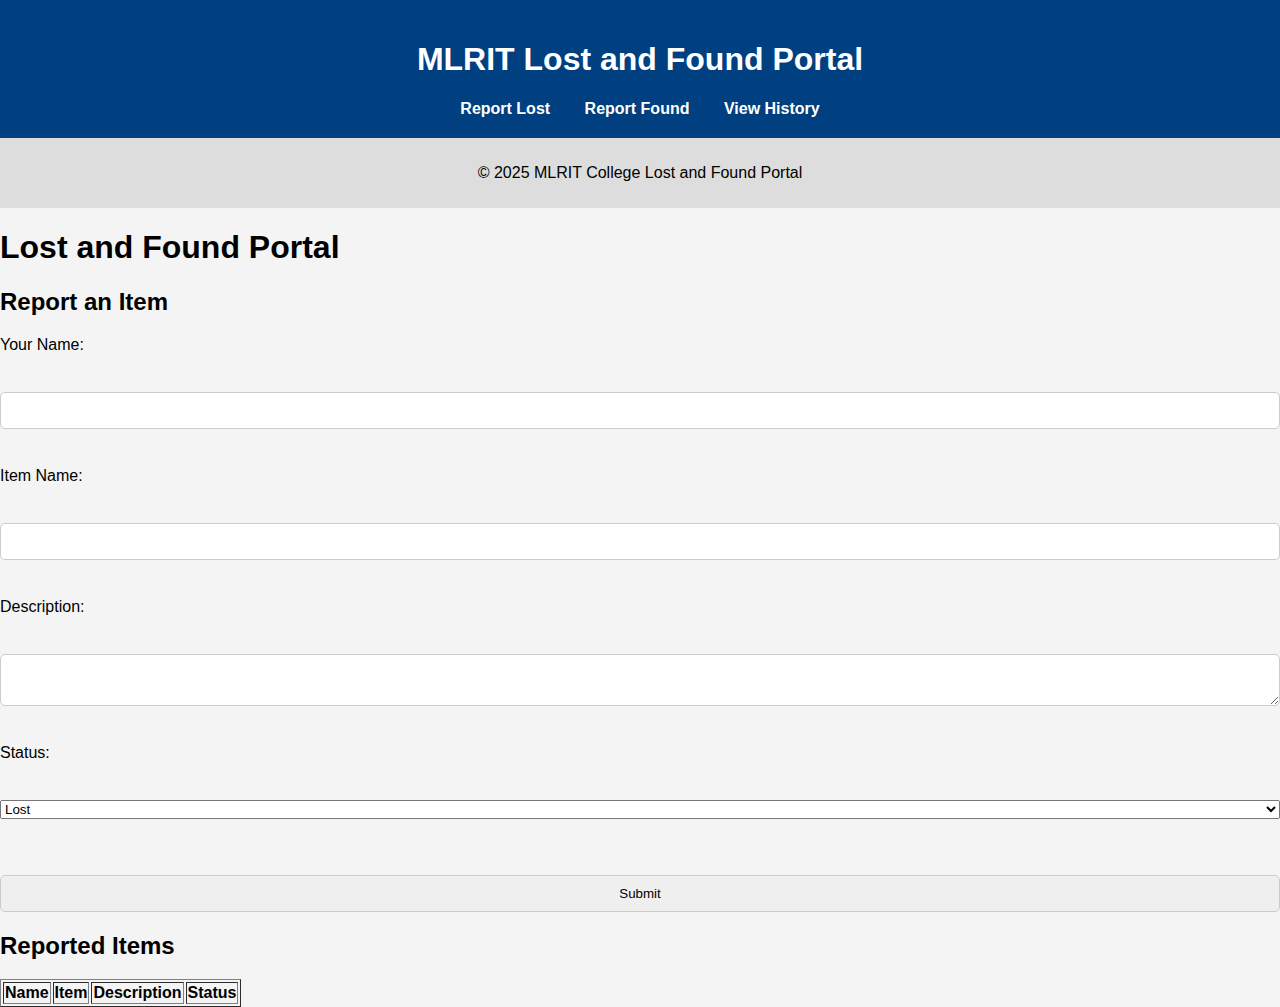
<file: index.html>
<!DOCTYPE html>
<html lang="en">
<head>
  <meta charset="UTF-8" />
  <meta name="viewport" content="width=device-width, initial-scale=1.0"/>
  <title>Lost and Found Portal - MLRIT</title>
  <link rel="stylesheet" href="style.css" />
</head>
<body>
  <header>
    <h1>MLRIT Lost and Found Portal</h1>
    <nav>
      <a href="#" onclick="showSection('lost')">Report Lost</a>
      <a href="#" onclick="showSection('found')">Report Found</a>
      <a href="#" onclick="showSection('history')">View History</a>
    </nav>
  </header>

  <main>
    <section id="lost" class="section hidden">
      <h2>Report Lost Item</h2>
      <form>
        <input type="text" placeholder="Item Name" required />
        <input type="text" placeholder="Location Last Seen" required />
        <input type="date" required />
        <textarea placeholder="Description" required></textarea>
        <button type="submit">Submit</button>
      </form>
    </section>

    <section id="found" class="section hidden">
      <h2>Report Found Item</h2>
      <form>
        <input type="text" placeholder="Item Name" required />
        <input type="text" placeholder="Location Found" required />
        <input type="date" required />
        <textarea placeholder="Description" required></textarea>
        <button type="submit">Submit</button>
      </form>
    </section>

    <section id="history" class="section hidden">
      <h2>Reported Items</h2>
      <p>(In real project, this will show records from database)</p>
      <ul>
        <li>No items to display yet.</li>
      </ul>
    </section>
  </main>

  <footer>
    <p>© 2025 MLRIT College Lost and Found Portal</p>
  </footer>

  <script src="script.js"></script>
    <h1>Lost and Found Portal</h1>

<h2>Report an Item</h2>
<form>
  <label for="name">Your Name:</label><br>
  <input type="text" id="name" name="name"><br>

  <label for="item">Item Name:</label><br>
  <input type="text" id="item" name="item"><br>

  <label for="description">Description:</label><br>
  <textarea id="description" name="description"></textarea><br>

  <label for="status">Status:</label><br>
  <select id="status" name="status">
    <option value="lost">Lost</option>
    <option value="found">Found</option>
  </select><br><br>

  <input type="submit" value="Submit">
</form>

<h2>Reported Items</h2>
<table border="1">
  <tr>
    <th>Name</th>
    <th>Item</th>
    <th>Description</th>
    <th>Status</th>
  </tr>
  <!-- Items will be added here -->
</table>
  <script>
  // Load existing data from localStorage on page load
  window.onload = function() {
    const existing = JSON.parse(localStorage.getItem("reports")) || [];
    const table = document.querySelector("table");

    existing.forEach((entry) => {
      const row = table.insertRow(-1);
      row.innerHTML = `
        <td>${entry.name}</td>
        <td>${entry.item}</td>
        <td>${entry.description}</td>
        <td>${entry.status}</td>
      `;
    });
  };

  // Handle form submission
  document.querySelector("form").addEventListener("submit", function(event) {
    event.preventDefault();

    const name = document.getElementById("name").value;
    const item = document.getElementById("item").value;
    const description = document.getElementById("description").value;
    const status = document.getElementById("status").value;

    const entry = { name, item, description, status };

    // Save to localStorage
    const existing = JSON.parse(localStorage.getItem("reports")) || [];
    existing.push(entry);
    localStorage.setItem("reports", JSON.stringify(existing));

    // Show in table
    const table = document.querySelector("table");
    const row = table.insertRow(-1);
    row.innerHTML = `
      <td>${name}</td>
      <td>${item}</td>
      <td>${description}</td>
      <td>${status}</td>
    `;

    document.querySelector("form").reset();
  });
    // Run after the page loads
window.onload = function () {
  const form = document.getElementById("reportForm");

  if (form) {
    form.addEventListener("submit", function (e) {
      e.preventDefault(); // prevent default URL submission

      const name = document.getElementById("name").value;
      const item = document.getElementById("item").value;
      const description = document.getElementById("description").value;
      const status = document.querySelector('input[name="status"]:checked').value;

      const newItem = { name, item, description, status };

      // Get existing items
      let items = JSON.parse(localStorage.getItem("lostAndFoundItems")) || [];

      // Add new item
      items.push(newItem);

      // Save back to localStorage
      localStorage.setItem("lostAndFoundItems", JSON.stringify(items));

      // Optionally redirect or refresh
      alert("Item submitted!");
      window.location.href = "history.html"; // or any page to view data
    });
  }
};

</script>

<script>
  const form = document.querySelector("form");

  form.addEventListener("submit", function (e) {
    e.preventDefault(); // Prevent default form submission

    // Get form data
    const name = document.querySelector('input[name="name"]').value;
    const item = document.querySelector('input[name="item"]').value;
    const description = document.querySelector('input[name="description"]').value;
    const status = document.querySelector('select[name="status"]').value;

    // Create object
    const entry = { name, item, description, status };

    // Get existing entries
    const existing = JSON.parse(localStorage.getItem("lostFoundItems")) || [];

    // Add new entry
    existing.push(entry);

    // Save back to localStorage
    localStorage.setItem("lostFoundItems", JSON.stringify(existing));

    alert("Data saved successfully!");
    form.reset(); // Clear the form
  });
</script>

</body>
</html>
</file>
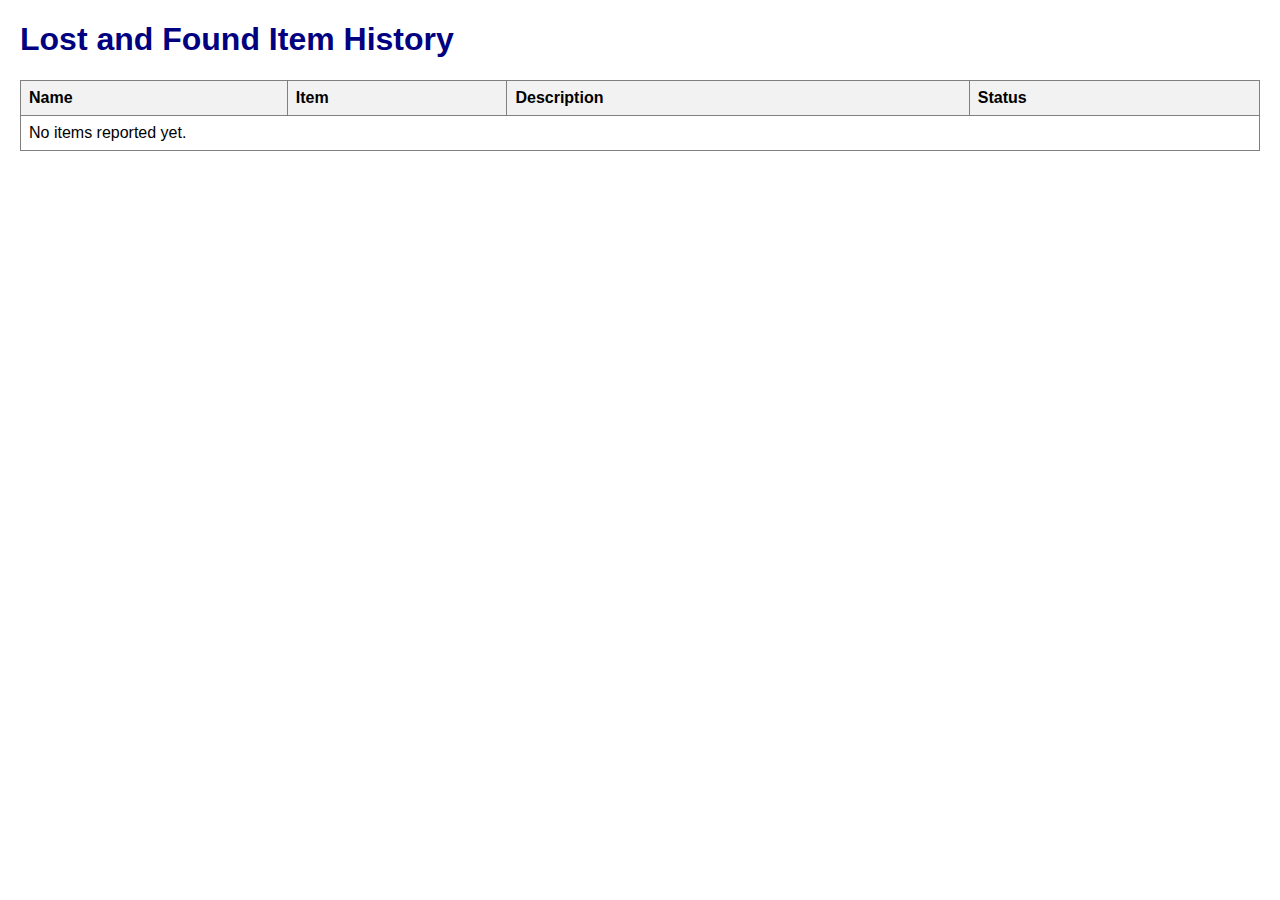
<file: history.html>
<!DOCTYPE html>
<html lang="en">
<head>
  <meta charset="UTF-8" />
  <meta name="viewport" content="width=device-width, initial-scale=1.0"/>
  <title>Lost and Found History</title>
  <style>
    body {
      font-family: Arial;
      margin: 20px;
    }
    h1 {
      color: navy;
    }
    table {
      width: 100%;
      border-collapse: collapse;
      margin-top: 20px;
    }
    th, td {
      border: 1px solid gray;
      padding: 8px;
      text-align: left;
    }
    th {
      background-color: #f2f2f2;
    }
  </style>
</head>
<body>

  <h1>Lost and Found Item History</h1>
  <table id="itemsTable">
    <thead>
      <tr>
        <th>Name</th>
        <th>Item</th>
        <th>Description</th>
        <th>Status</th>
      </tr>
    </thead>
    <tbody>
      <!-- Rows will be added here with JavaScript -->
    </tbody>
  </table>

  <script>
    const items = JSON.parse(localStorage.getItem("lostAndFoundItems")) || [];

    const tableBody = document.querySelector("#itemsTable tbody");

    if (items.length === 0) {
      tableBody.innerHTML = "<tr><td colspan='4'>No items reported yet.</td></tr>";
    } else {
      items.forEach((item) => {
        const row = document.createElement("tr");

        row.innerHTML = `
          <td>${item.name}</td>
          <td>${item.item}</td>
          <td>${item.description}</td>
          <td>${item.status}</td>
        `;

        tableBody.appendChild(row);
      });
    }
  </script>
</body>
</html>
</file>
<file: style.css>
body {
  font-family: Arial, sans-serif;
  margin: 0;
  background: #f4f4f4;
}

header {
  background: #004080;
  color: white;
  padding: 20px;
  text-align: center;
}

nav a {
  color: white;
  margin: 0 15px;
  text-decoration: none;
  font-weight: bold;
}

.section {
  padding: 20px;
  display: none;
}

.section h2 {
  color: #004080;
}

form {
  display: flex;
  flex-direction: column;
  gap: 10px;
}

form input, form textarea {
  padding: 10px;
  border-radius: 5px;
  border: 1px solid #ccc;
}

form button {
  padding: 10px;
  background: #004080;
  color: white;
  border: none;
  cursor: pointer;
}

.hidden {
  display: none;
}

footer {
  text-align: center;
  padding: 10px;
  background: #ddd;
}
</file>
